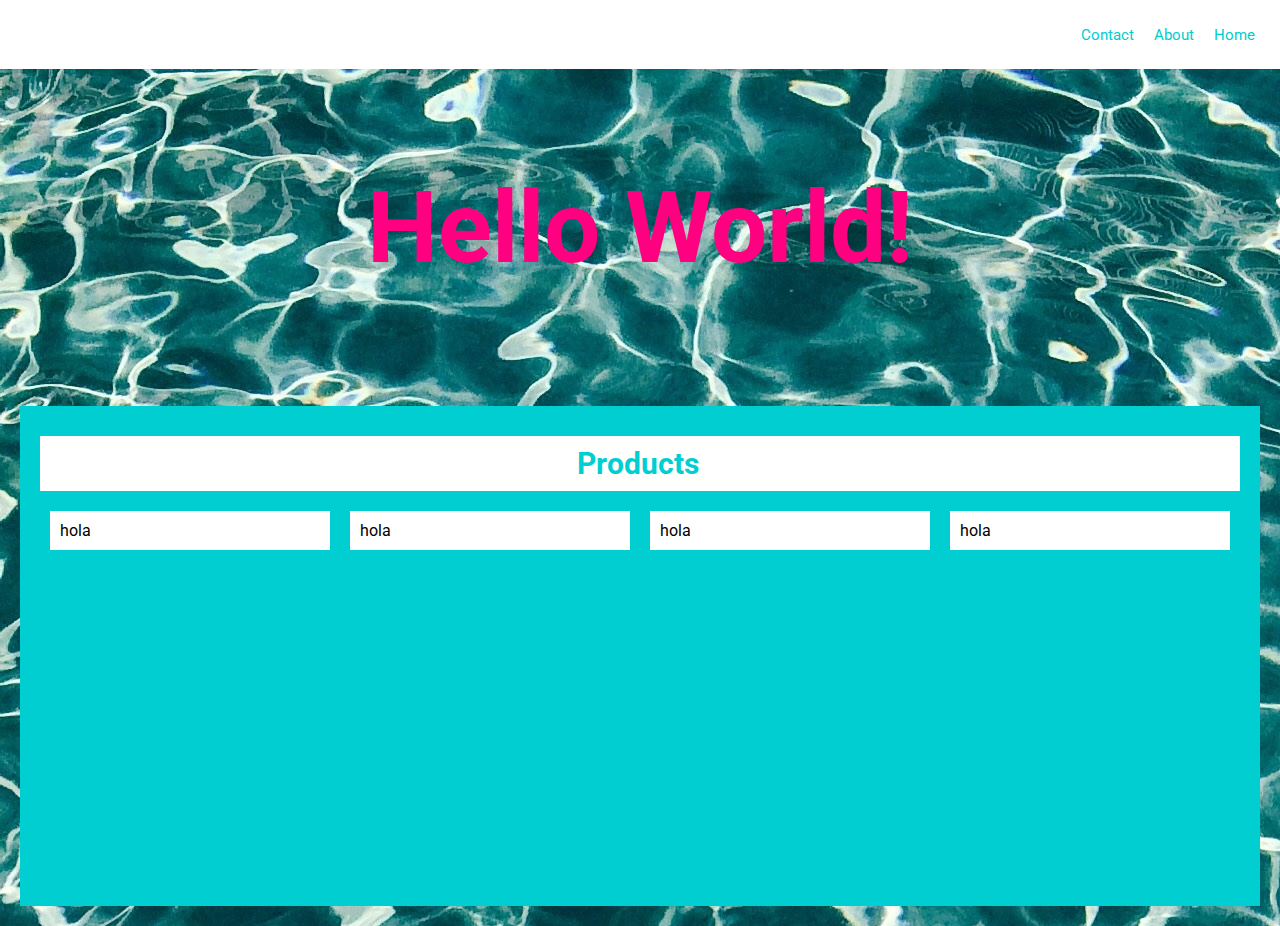
<file: index.html>
<!doctype html>
<html lang="en">

  <head>
	<meta charset="utf-8">
	<title>Rosey Bubbles Soap</title>
	<link rel="stylesheet" href="css/style.css">	
  </head>

  <body>
	<nav>
		<ul>
		  <li><a href="index.html">Home</a></li>
		  <li><a href="about.html">About</a></li>
		  <li><a href="contact.html">Contact</a></li>	
		</ul>
	</nav>
	<div class="header">
	  <h1>Hello World!</h1>
	</div>
	<div class="main-content">
	  <h2 class="center-text">Products</h2>
	  <div class="col-1-4">
	   <p>hola</p> 
	  </div>
	  <div class="col-1-4">
	  <p>hola</p>
	  </div>
	  <div class="col-1-4">
	  <p>hola</p>
	  </div>
	  <div class="col-1-4">
	  <p>hola</p>
	  </div>
 
    </div>
  </body>

</html>
</file>
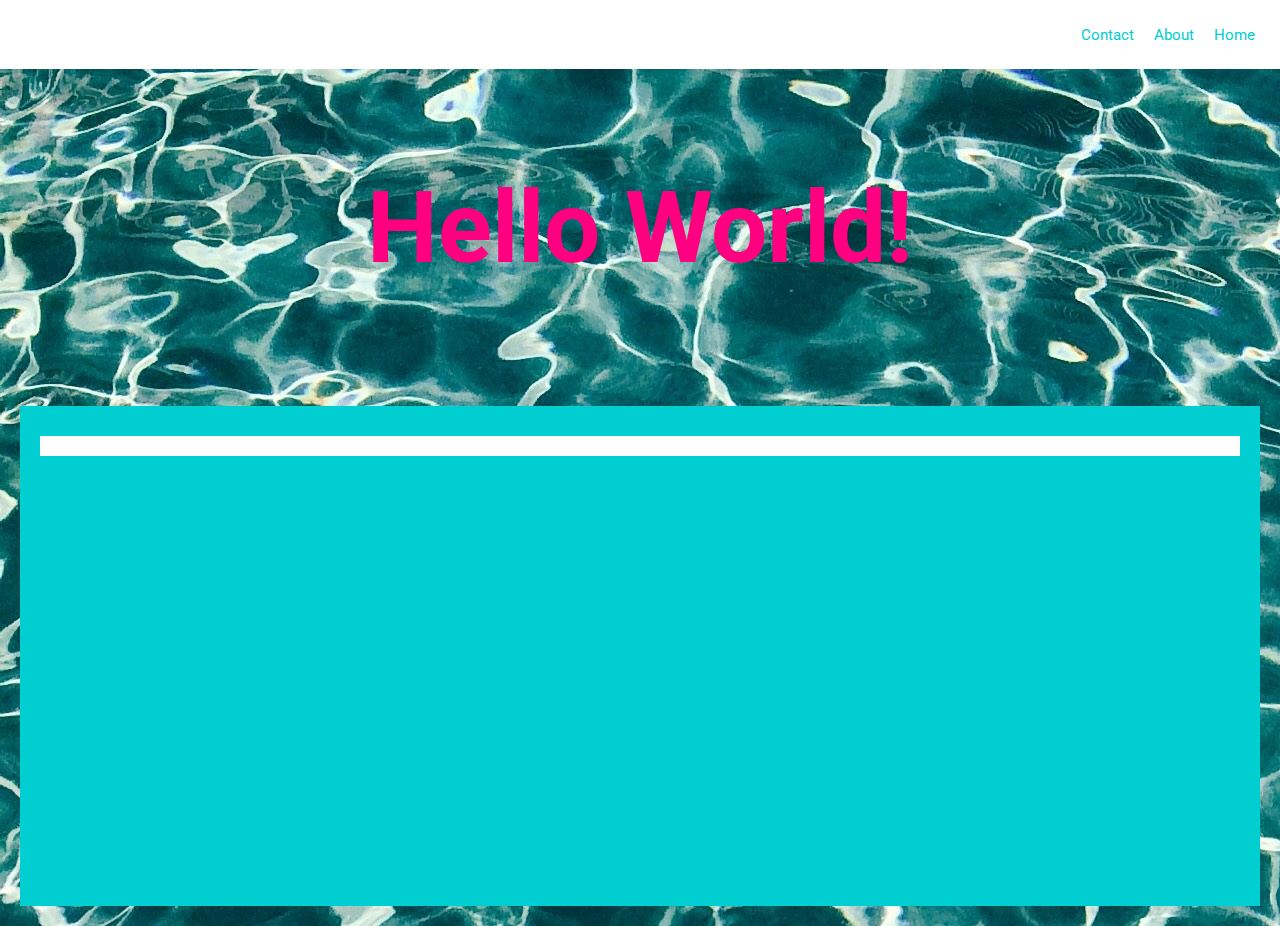
<file: about.html>
<!doctype html>
<html lang="en">

  <head>
	<meta charset="utf-8">
	<title>Rosey Bubbles Soap - About</title>
	<link rel="stylesheet" href="css/style.css">	
  </head>

  <body>
	<nav>
		<ul>
		  <li><a href="index.html">Home</a></li>
		  <li><a href="about.html">About</a></li>
		  <li><a href="contact.html">Contact</a></li>	
		</ul>
	</nav>
	<div class="header">
	  <h1>Hello World!</h1>
	</div>
	<div class="main-content">
	  <h2 class="center-text"></h2>
	  <p></p>   
    </div>
  </body>

</html>
</file>
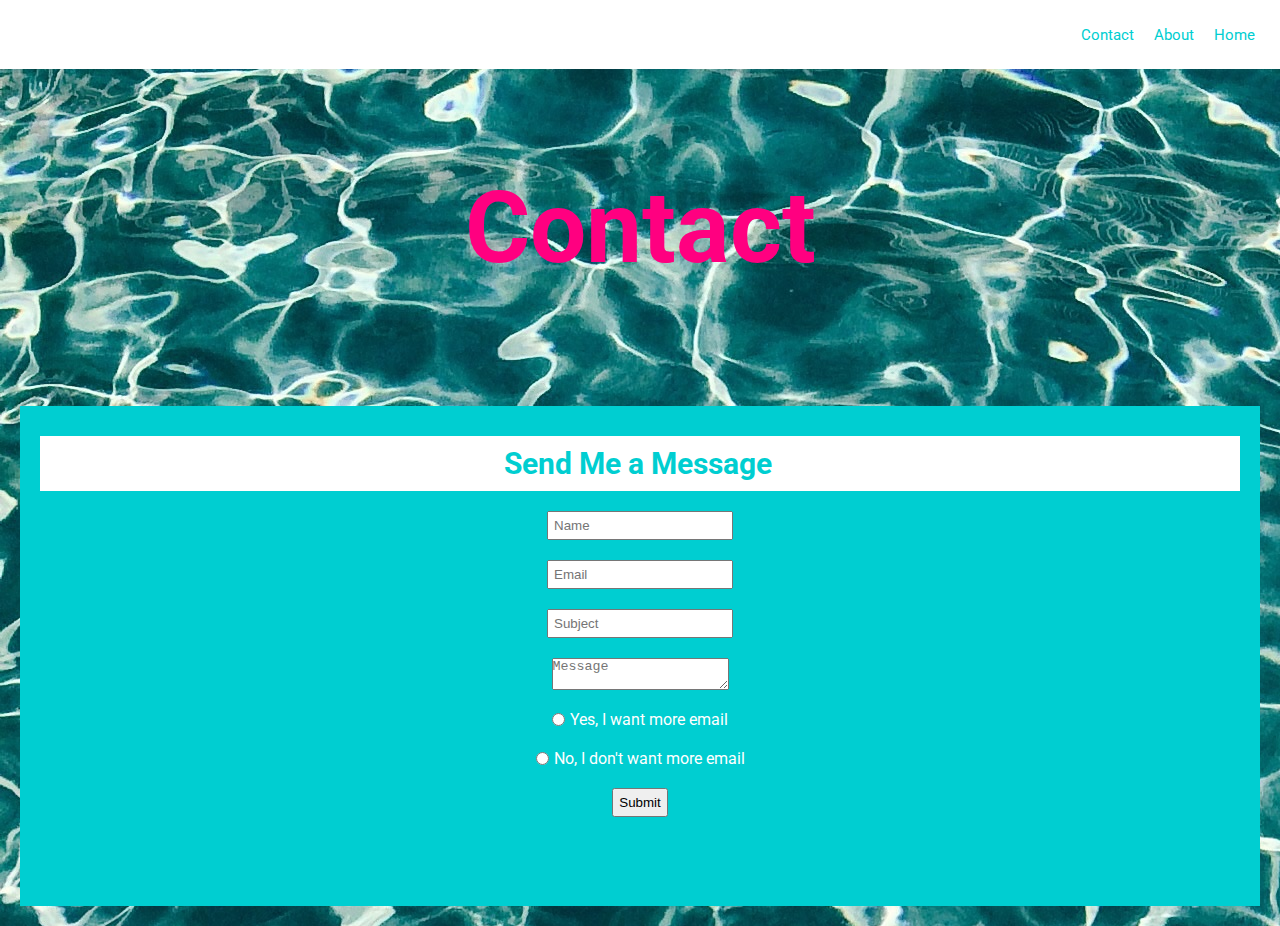
<file: contact.html>
<!doctype html>
<html lang="en">

  <head>
	<meta charset="utf-8">
	<title>Rosey Bubbles Soap - Contact</title>
	<link rel="stylesheet" href="css/style.css">	
  </head>

  <body>
	<nav>
		<ul>
		  <li><a href="index.html">Home</a></li>
		  <li><a href="about.html">About</a></li>
		  <li><a href="contact.html">Contact</a></li>	
		</ul>
	</nav>
	
	<div class="header">
	  <h1>Contact</h1>
	</div>

	<section class="main-content">
	  <h2 class="center-text">Send Me a Message</h2>
	  <form>
	  <!-- <form method="post" action="process.php"> -->
	    <label>
	      
	      <input type="text" name="name" placeholder="Name">
	    </label>
	    <label>
	      
	      <input type="text" name="email" placeholder="Email">
	    </label>
	    <label>
	      
	      <input type="text" name="subject" placeholder="Subject">
	    </label>
	    <label>
	      
	      <textarea form="message" placeholder="Message"></textarea>
	    </label>
	    <label class="font-color">
	      <input type="radio" name="subscribe" value="yes">
	      Yes, I want more email
	    </label>
	    <label class="font-color">
	      <input type="radio" name="subscribe" value="no">
	      No, I don't want more email  
	    </label>
	    <button type="submit">Submit</button>
	  </form>  	
	</section>   
    
  </body>

</html>
</file>
<file: css/style.css>
@import url('https://fonts.googleapis.com/css?family=Roboto:400,700');

* {
	box-sizing: border-box;
	padding: 0;
	margin: 0;
}

body {
	background-image: url("../images/water.jpg");
	font-family: 'Roboto', sans-serif;
}

h2 {
	background-color: #fff;
	color: #00CED1;
	margin: 10px 0;
	padding: 10px;
	font-family: 'Roboto', sans-serif;
	font-size: 30px;

}

nav ul {
	overflow: auto;
	background-color: #fff;
	list-style: none;
	padding: 15px;
}

nav li {
	float: right;
	padding: 10px;
	text-align: right;
}
nav a {
	color: #00CED1;
	text-decoration: none;
	font-size: 15px;
	transition: .5s;
}

nav a:hover {
	background: #00CED1;
	color: #fff;
	padding: 15px; 
}

.header {
	padding: 100px 0px;
	
	
	color: #FF0080;
	text-align: center;
	font-family: 'Roboto', sans-serif;
	font-size: 50px;
	
}

.main-content {
	background-color: #00CED1;

	height: 500px;
	margin: 20px;
	padding: 20px;
	
}

.col-1-4 {
	float: left;
	width: 25%;
	padding: 10px;
	background-color: #fff;
	border: 10px solid #00CED1;
}

/* Forms ====================================================================*/

label {
	display: flex;
	justify-content: center;
	margin: 20px;	
}

input {
	padding: 5px 0 5px 5px;
}

input[type="radio"] {
	margin-right: 5px;
	display: inline-block;
}

button {
	display: block;
	margin: auto;
	padding: 5px;
}

.font-color {
	color: #fff;
}

/* These are Utility Classes 
===============================================================================*/

.center-text {
	text-align: center;
	padding-left: 5px;
}
</file>
